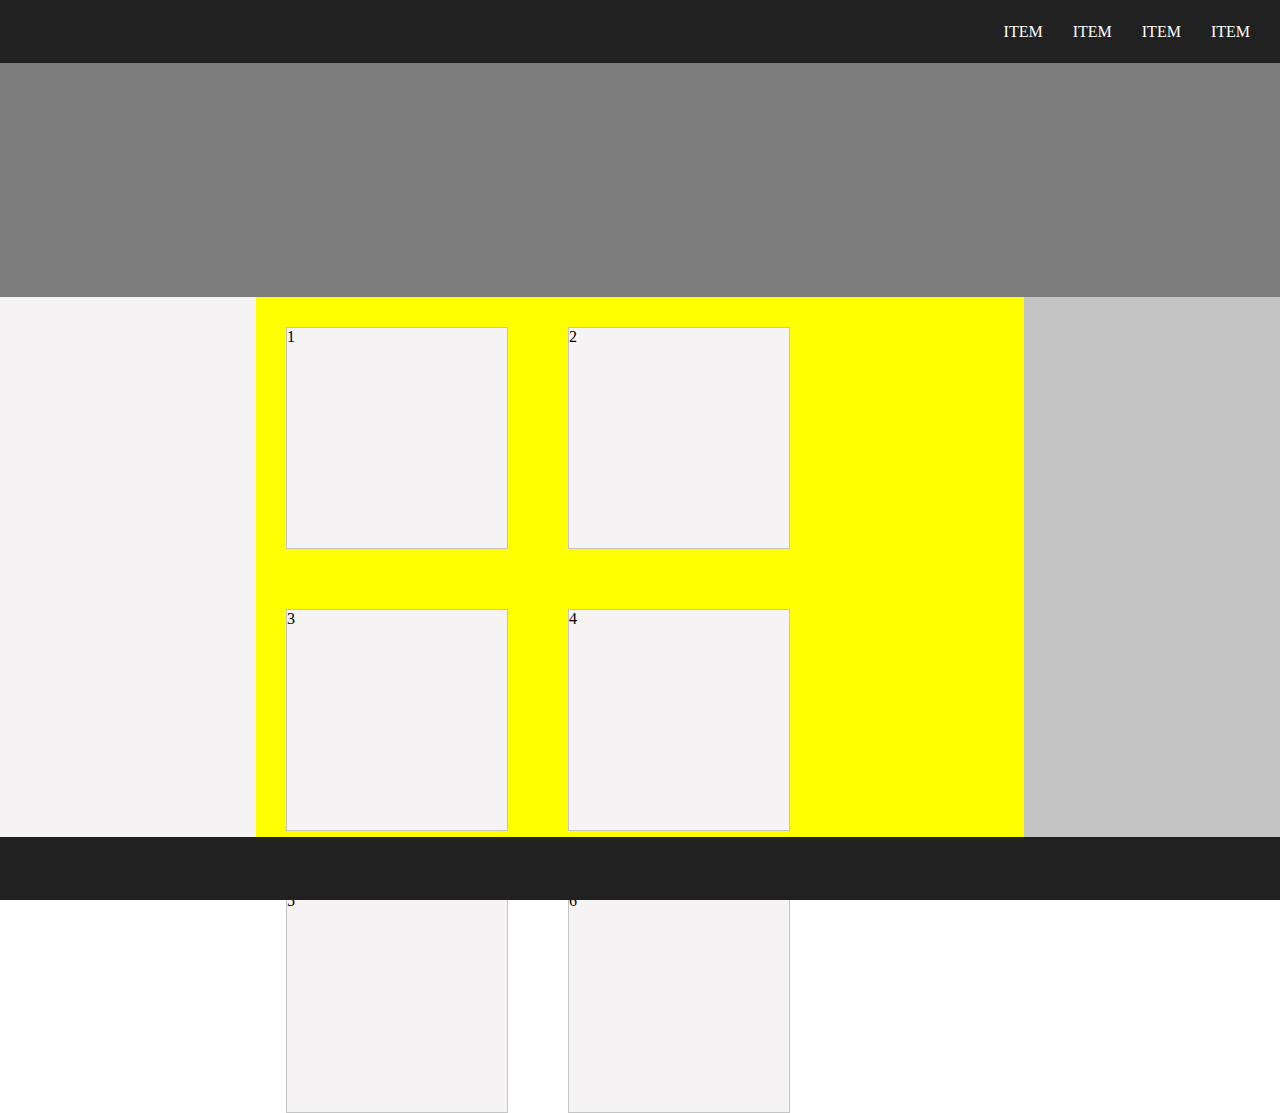
<file: Flex Box/index.html>
<!DOCTYPE html>
<html lang="pt-br">
<head>
    <meta charset="UTF-8">
    <link rel="stylesheet" type="text/css" href="estilo.css">
    <title>Flex Box</title>
</head>
<body>
    <section>
        <nav id="nav-topo">
            <ul>
                <li>ITEM</li>
                <li>ITEM</li>
                <li>ITEM</li>
                <li>ITEM</li>
            </ul>
        </nav>
        <header></header>
        <nav></nav>
        <main>
            <div>1</div>
            <div>2</div>
            <div>3</div>
            <div>4</div>
            <div>5</div>
            <div>6</div>
        </main>
        <aside></aside>
        <footer></footer>
    </section>
</body>
</html>
</file>
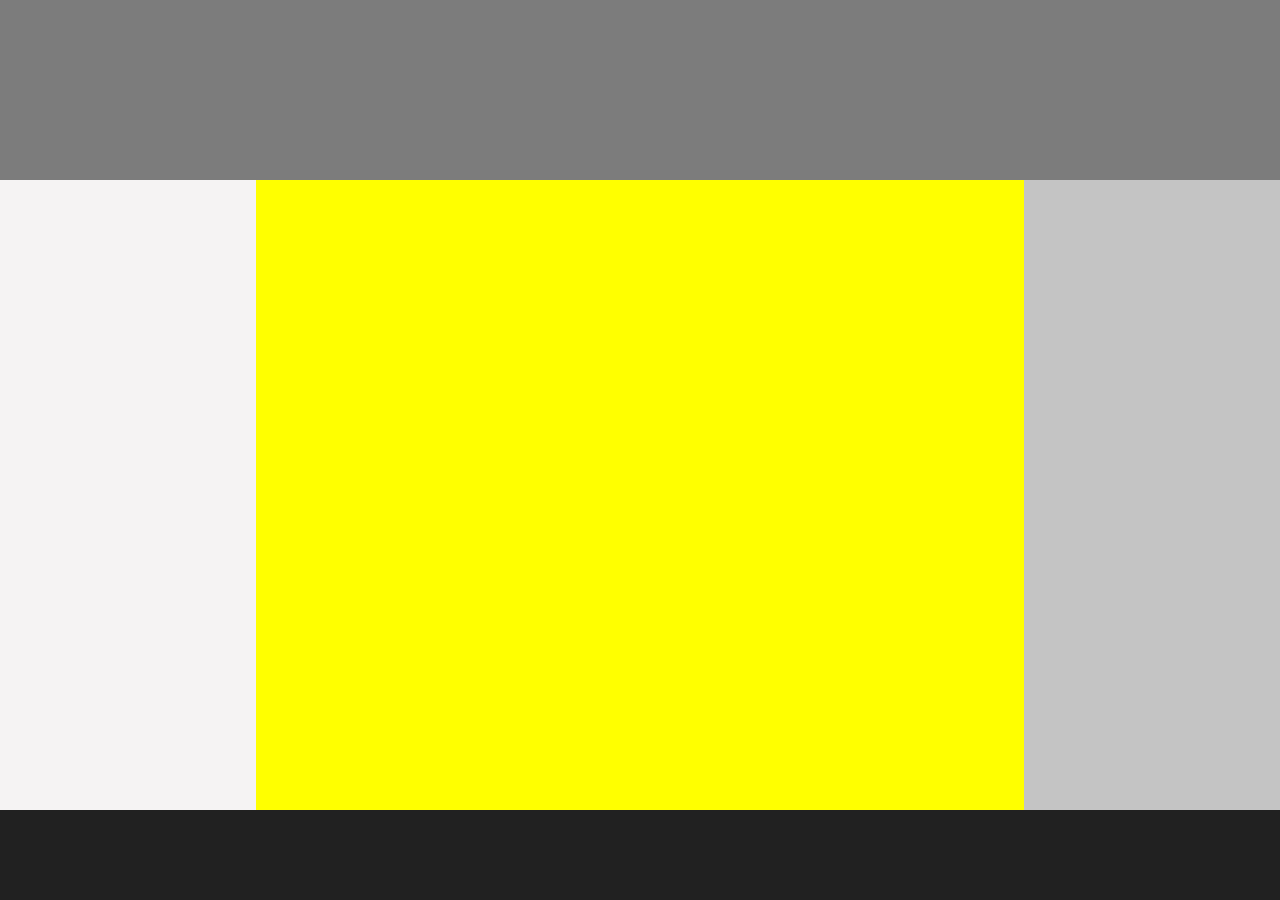
<file: Grid Layout/index.html>
<!DOCTYPE html>
<html lang="pt-br">
<head>
    <meta charset="UTF-8">
    <link rel="stylesheet" type="text/css" href="estilo.css">
    <title>Grid Layout</title>
</head>
<body>
    <section>
        <header></header>
        <nav></nav>
        <main></main>
        <aside></aside>
        <footer></footer>
    </section>
</body>
</html>
</file>
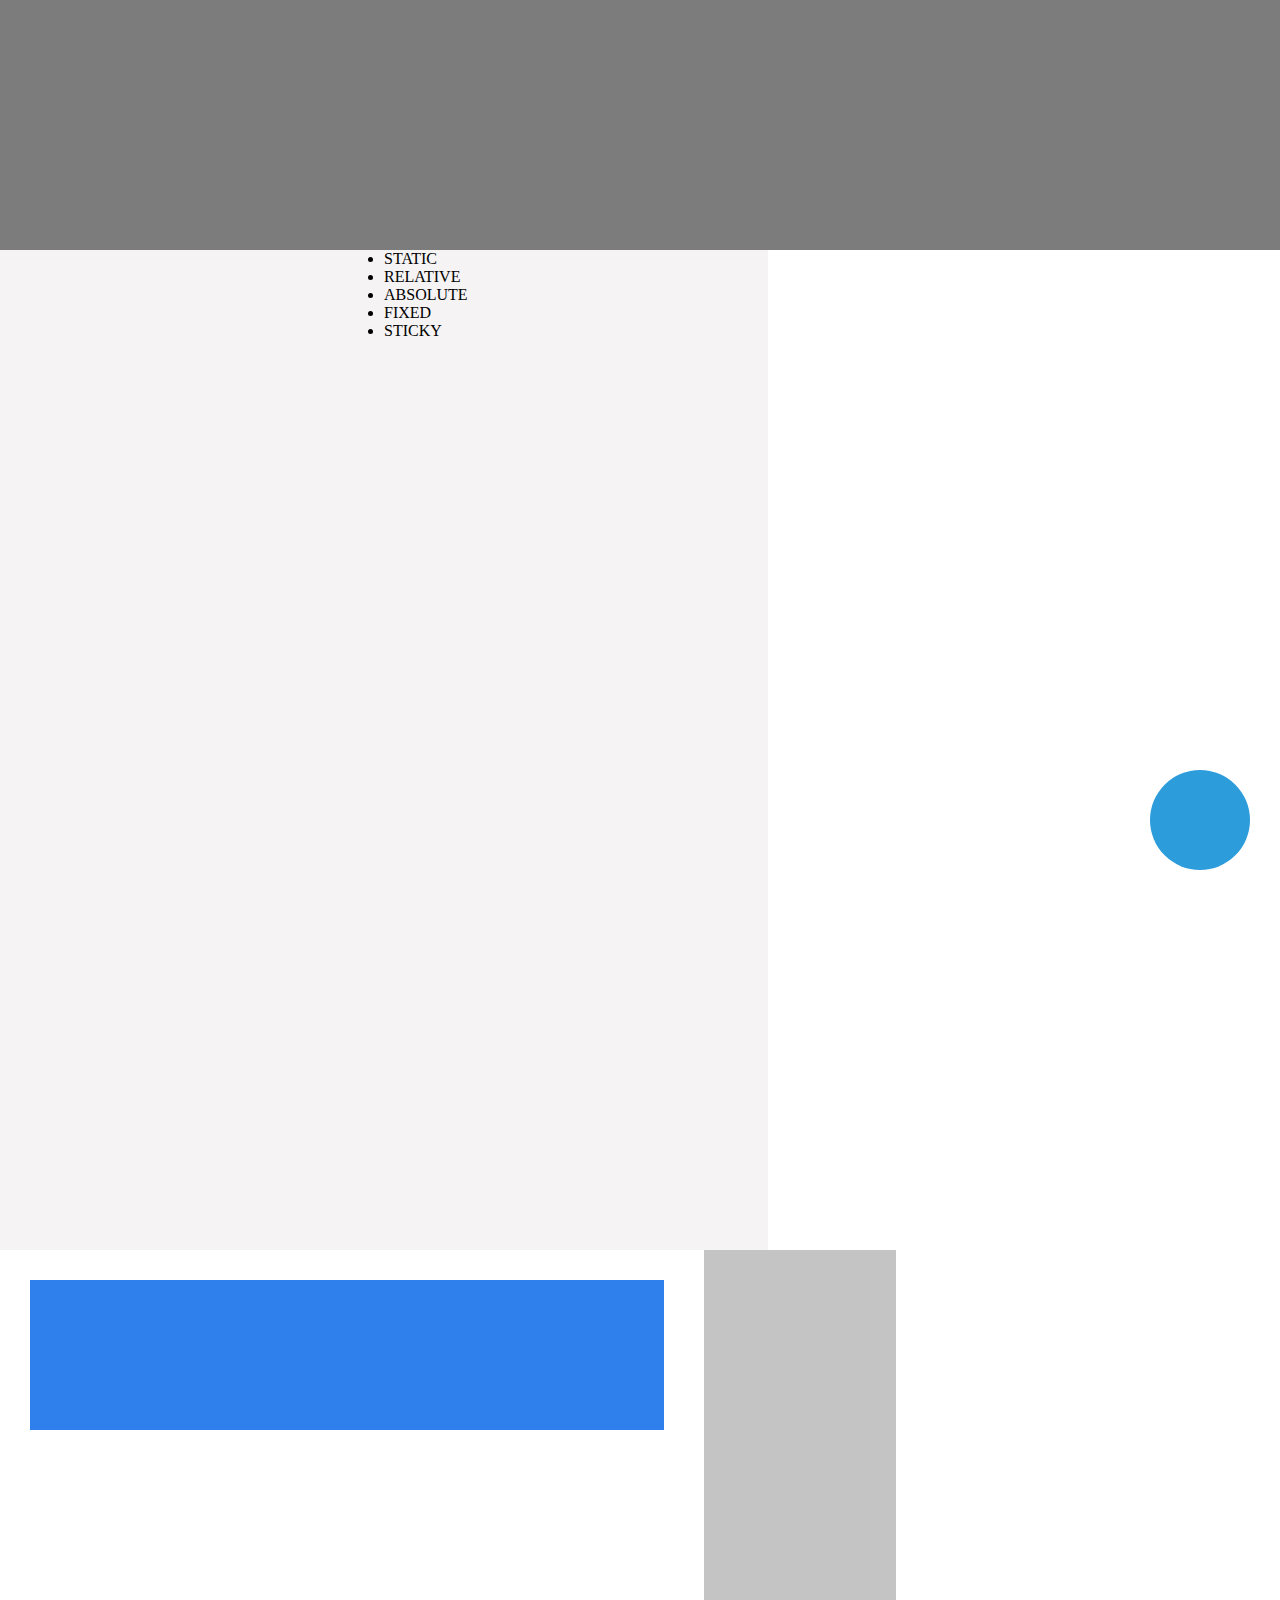
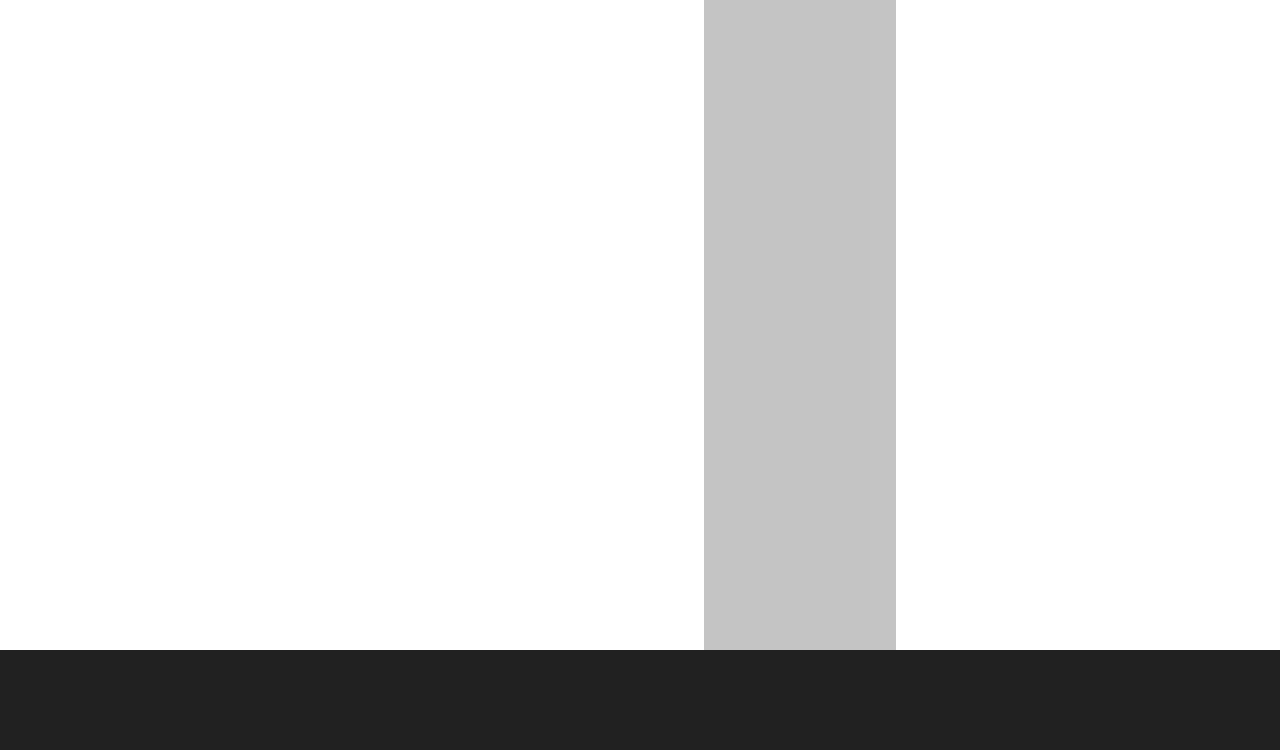
<file: Position/index.html>
<!DOCTYPE html>
<html lang="pt-br">
<head>
    <meta charset="UTF-8">
    <link rel="stylesheet" type="text/css" href="estilo.css">
    <title>Position</title>
</head>
<body>
    <section>
        <header></header>
        <nav id="nav-topo"></nav>
        <nav>
            <ul>
                <li>STATIC</li>
                <li>RELATIVE</li>
                <li>ABSOLUTE</li>
                <li>FIXED</li>
                <li>STICKY</li>
            </ul>
        </nav>
        <main>
            <section id="box-main"></section>
        </main>
        <aside></aside>
        <footer></footer>
        <div id="bt-suspenso"></div>
    </section>
</body>
</html>
</file>
<file: Flex Box/estilo.css>
*{
margin: 0;
padding: 0;
}

section{
    display: grid;
    grid-template-columns: 1fr 3fr 1fr;
    grid-template-rows: 7vh 26vh 60vh 7vh;
    grid-template-areas: "nt nt nt"
                         "h h h"
                         "n m a"
                         "f f f"
}

#nav-topo{
    background-color: #212121;
    color: #FFF;
    grid-area: nt;
}

ul{
    display: flex;
    height: 100%;
    justify-content: flex-end;
    align-items: center;
}    

li{
    list-style-type: none;
    margin-right: 30px;
}

header{
    background-color: #7C7C7C;
    grid-area: h;
}

nav{
    background-color: #F5F3F3;
    grid-area: n;
}

main{
    background-color: #FF0;
    grid-area: m;
    display: flex;
    flex-wrap: wrap;
}

div{
    width: 220px;
    height: 220px;
    border: 1px solid #C4C4C4;
    background-color: #F5F3F3;
    margin: 30px;
}

aside{
    background-color: #C4C4C4;
    grid-area: a;
}

footer{
    background-color: #212121;
    grid-area: f;
}
</file>
<file: Grid Layout/estilo.css>
*{
    margin: 0;
    padding: 0;
    }
    
    section{
        display: grid;
        grid-template-columns: 1fr 3fr 1fr;
        grid-template-rows: 20vh 70vh 10vh;
    }

    header{
        background-color: #7C7C7C;
        grid-column: 1/4;
    }
    
    nav{
        background-color: #F5F3F3;
        grid-column: 1/2;

    }
    
    main{
        background-color: #FF0;
        grid-column: 2/3;
    }
    
    aside{
        background-color: #C4C4C4;
        grid-column: 3/4;
    }
    
    footer{
        background-color: #212121;
        grid-column: 1/4;
    }
</file>
<file: Position/estilo.css>
*{
    margin: 0;
    padding: 0;
    }
    
header{
    width: 100%;
    height: 250px;
    background-color: #7C7C7C;
}



nav{
    width: 30%;
    height: 1000px;
    background-color: #F5F3F3;
    float: left;
}

main{
    width: 55%;
    height: 1000px;
    background-color: #FFF;
    float: left;
}

#box-main{
    width: 90%;
    height: 150px;
    background-color: #2F80ED;
    position: relative;
    /*position: absolute;*/
    top: 30px;
    left: 30px;
}

aside{
    width: 15%;
    height: 1000px;
    background-color: #C4C4C4;
    float: left;
}

footer{
    width: 100%;
    height: 100px;
    background-color: #212121;
    clear: both;
}

#bt-suspenso{
    width: 100px;
    height: 100px;
    background-color: #2D9CDB;
    border-radius: 50px;
    position: fixed;
    bottom: 30px;
    right: 30px;
}
</file>
